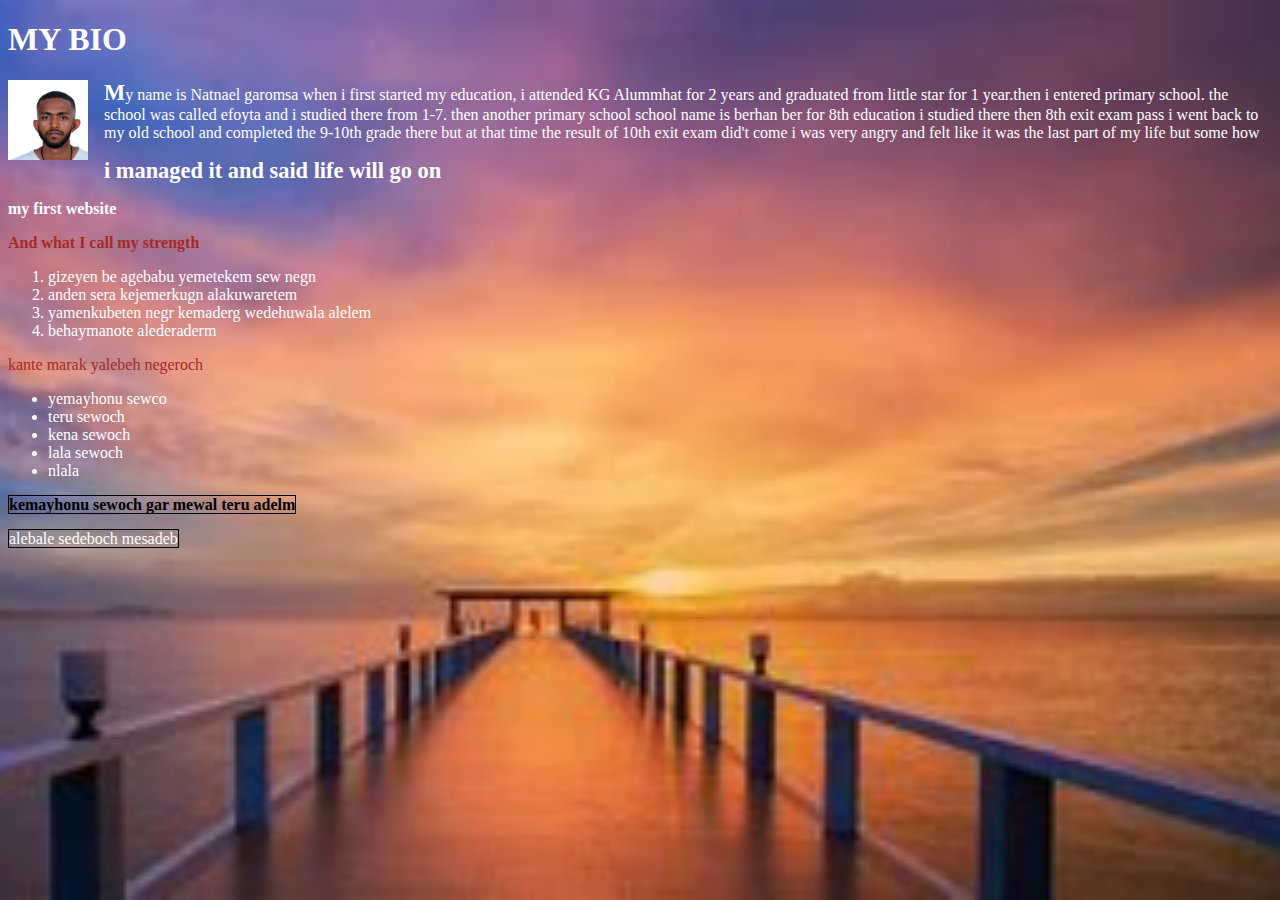
<file: HTML/about.html>
<!DOCTYPE html>
<html lang="en">

<head>
    <meta charset="UTF-8">
    <meta name="viewport" content="width=device-width, initial-scale=1.0">
    <title>Document</title>
    <link rel="stylesheet" href="file css/styles.css"/>

</head>

<body class="back">
    
    <h1>MY BIO </h1>
    
   <div class="tweet"><img src="images/DSC_7337.JPG" alt=""></div>
   <p>
   <strong class="first-letter">M</strong>y name is Natnael garomsa when i first started my education, i attended KG Alummhat for 2 years and graduated
    from little star for 1 year.then i entered primary school. the school was called efoyta and i studied there
    from 1-7. then another primary school school name is berhan ber for 8th education i studied there then 8th exit
    exam pass i went back to my old school and completed the 9-10th grade there but at that time the result of 10th
    exit exam did't come i was very angry and felt like it was the last part of my life but some how </p> <p class="pre">i managed it
    and said life will go on</p>
    <strong> my first website </strong> 

    <p style="color: brown; font-weight: bold;">And what I call my strength</p>
   
        <ol>
            <li>gizeyen be agebabu yemetekem sew negn</li>
            <li>anden sera kejemerkugn alakuwaretem </li>
            <li>yamenkubeten negr kemaderg wedehuwala alelem</li>
            <li>behaymanote alederaderm</li>
        </ol>
   

   <p>
    <p class="merak">kante marak yalebeh negeroch</p>
      <ul>
        <li>yemayhonu sewco</li>
        <li>teru sewoch</li>
        <li>kena sewoch</li>
        <li>lala sewoch</li>
        <li>nlala</li>
    </ul>
        <p> <strong class="no"> <div><span>kemayhonu sewoch gar mewal teru adelm</span></div></strong></p>
        <p>
            <div>
                <span>alebale sedeboch mesadeb</span>
            </div>  </p>
    </p>


</body>

</html>
</file>
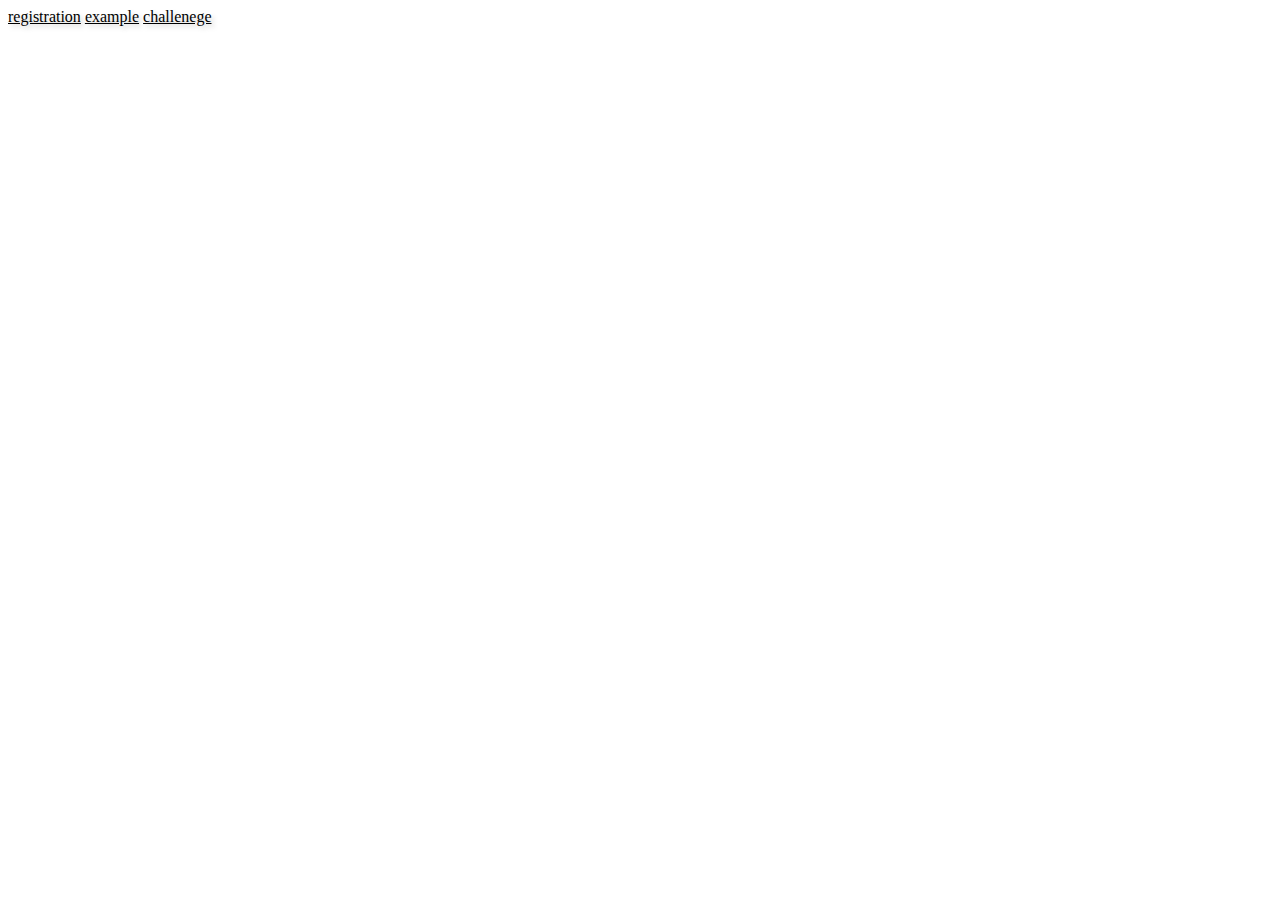
<file: HTML/ex.html>
<!DOCTYPE html>
<html lang="en">

<head>
    <meta charset="UTF-8">
    <meta name="viewport" content="width=device-width, initial-scale=1.0">
    <title>Document</title>
    <link rel="stylesheet" href="file css/styles.css" />


</head>

<body>
    
    <a class="regi" href="registration.html">registration</a>
  <a class="example" href="example.html">example</a>
  <a class="example" href="challenge.html"> challenege</a>

        

</body>

</html>
</file>
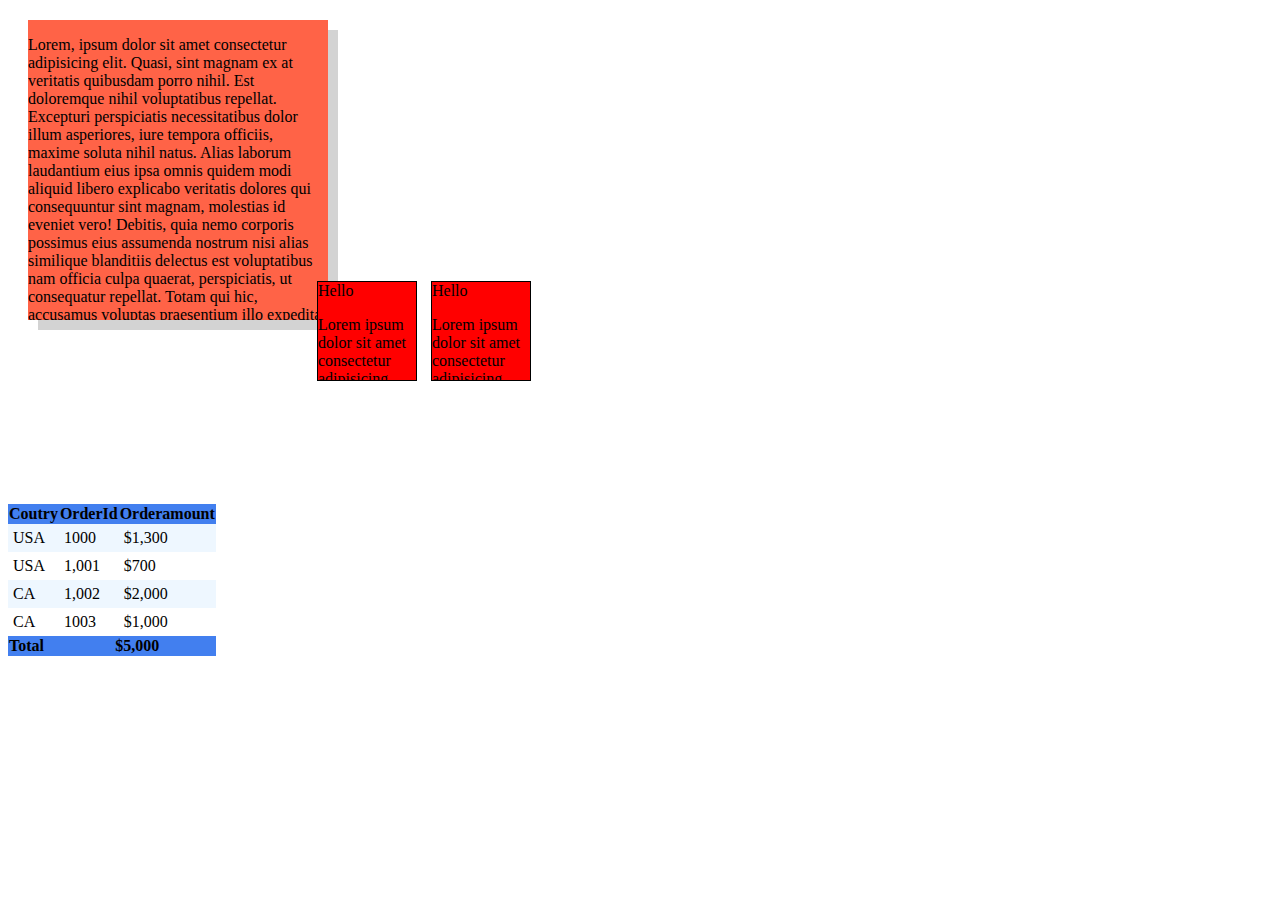
<file: HTML/example.html>
<!DOCTYPE html>
<html lang="en">
<head>
    <meta charset="UTF-8">
    <meta name="viewport" content="width=device-width, initial-scale=1.0">
    <title>Document</title>
    <link rel="stylesheet" href="file css/styles.css" />
    
</head>
<body>
    <table>


        <thead>
            <tr class="head">
                <th>Coutry</th>
                <th>OrderId</th>
                <th>Orderamount</th>
            </tr>
        </thead>
        <tr class="odd">
            <td>USA</td>
            <td>1000</td>
            <td>$1,300</td>

        </tr>
        <tr>
            <td>USA</td>
            <td>1,001</td>
            <td>$700</td>

        </tr>
        <tr class="odd">
            <td>CA</td>
            <td>1,002</td>
            <td>$2,000</td>

        </tr>
        <tr>
            <td>CA</td>
            <td>1003</td>
            <td>$1,000</td>

        </tr>
        <tbody>
        <tfoot>
            <tr>
                <th>Total</th>
                <th colspan="3" class="totalbirr">$5,000</th>
        </tfoot>
        </tr>



        <div class="shadow">
            <p>Lorem, ipsum dolor sit amet consectetur adipisicing elit. Quasi, sint magnam ex at veritatis quibusdam
                porro nihil. Est doloremque nihil voluptatibus repellat. Excepturi perspiciatis necessitatibus dolor
                illum asperiores, iure tempora officiis, maxime soluta nihil natus. Alias laborum laudantium eius ipsa
                omnis quidem modi aliquid libero explicabo veritatis dolores qui consequuntur sint magnam, molestias id
                eveniet vero! Debitis, quia nemo corporis possimus eius assumenda nostrum nisi alias similique
                blanditiis delectus est voluptatibus nam officia culpa quaerat, perspiciatis, ut consequatur repellat.
                Totam qui hic, accusamus voluptas praesentium illo expedita nostrum natus? Cum modi recusandae similique
                molestias rerum necessitatibus neque, quisquam alias debitis, numquam reprehenderit nulla sunt
                perferendis? Aut blanditiis illum incidunt vero exercitationem asperiores officiis facere commodi natus,
                tenetur esse vel harum nobis quia nam quis nihil, earum labore vitae omnis cupiditate. Non, molestias.
                Quaerat numquam facere nesciunt, iste adipisci, ad dolore nam, rerum exercitationem ipsam totam.
                Molestias veniam aliquam maiores nobis corporis incidunt nesciunt qui quisquam reiciendis quia facilis
                quod consequatur aperiam ratione ad, id sunt odit et vel! Non nisi, doloribus velit eum sequi a deserunt
                autem eius, quidem alias placeat adipisci tempore quasi facere tempora ipsa qui porro veritatis
                architecto similique fuga. Quasi mollitia commodi tenetur cupiditate iure explicabo.</p>
        </div>
        <div>

            <span class="ox">
                <p>Lorem ipsum dolor sit amet consectetur adipisicing elit. Ipsa quae earum vero error unde, totam
                    tenetur. Excepturi explicabo laudantium quod.</p>
            </span>
            <span class="ox">
                <p>Lorem ipsum dolor sit amet consectetur adipisicing elit. Ipsa quae earum vero error unde, totam
                    tenetur. Excepturi explicabo laudantium quod.</p>
            </span>
        </div>
    </table>




</body>
</html>
</file>
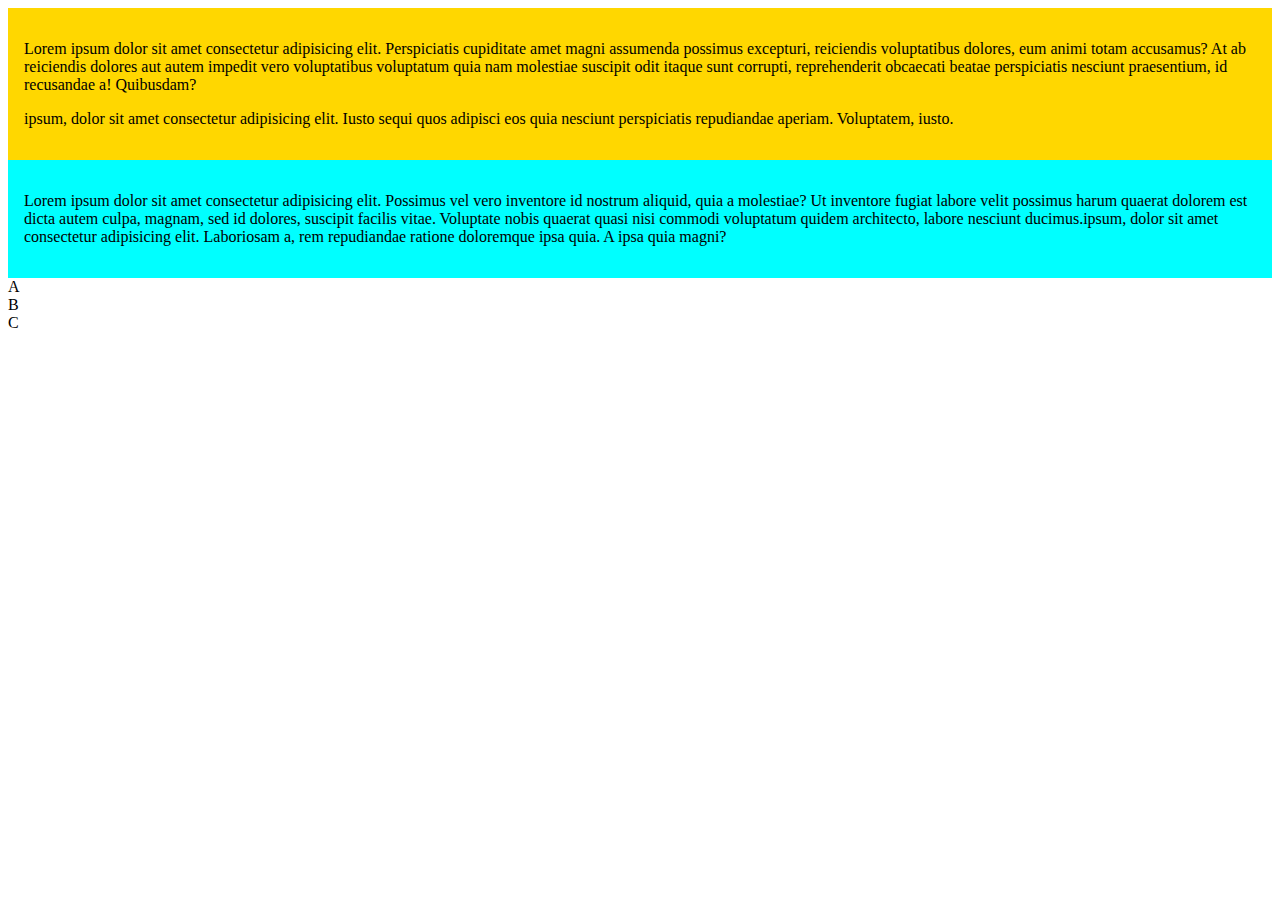
<file: HTML/flex.html>
<!DOCTYPE html>
<html lang="en">
<head>
    <meta charset="UTF-8">
    <meta name="viewport" content="width=device-width, initial-scale=1.0">
    <title>Document</title>
    <link rel="stylesheet" href="file css/styles.css">
</head>
<body>
    
   <div class="continer">
    <div class="contane">
        <div class="boxx"><p>Lorem ipsum dolor sit amet consectetur adipisicing elit. Perspiciatis cupiditate amet magni assumenda possimus excepturi, reiciendis voluptatibus dolores, eum animi totam accusamus? At ab reiciendis dolores aut autem impedit vero voluptatibus voluptatum quia nam molestiae suscipit odit itaque sunt corrupti, reprehenderit obcaecati beatae perspiciatis nesciunt praesentium, id recusandae a! Quibusdam?</p> ipsum, dolor sit amet consectetur adipisicing elit. Iusto sequi quos adipisci eos quia nesciunt perspiciatis repudiandae aperiam. Voluptatem, iusto.</p></div>
        <div class="boxx"><p>Lorem ipsum dolor sit amet consectetur adipisicing elit. Possimus vel vero inventore id nostrum aliquid, quia a molestiae? Ut inventore fugiat labore velit possimus harum quaerat dolorem est dicta autem culpa, magnam, sed id dolores, suscipit facilis vitae. Voluptate nobis quaerat quasi nisi commodi voluptatum quidem architecto, labore nesciunt ducimus.ipsum, dolor sit amet consectetur adipisicing elit. Laboriosam a, rem repudiandae ratione doloremque ipsa quia. A ipsa quia magni?</p></div>
     </div>
    <div class="flex box-one">A</div>
    <div class="flex">B</div>
    <div class="flex">C</div>
   </div>

 




</body>
</html>
</file>
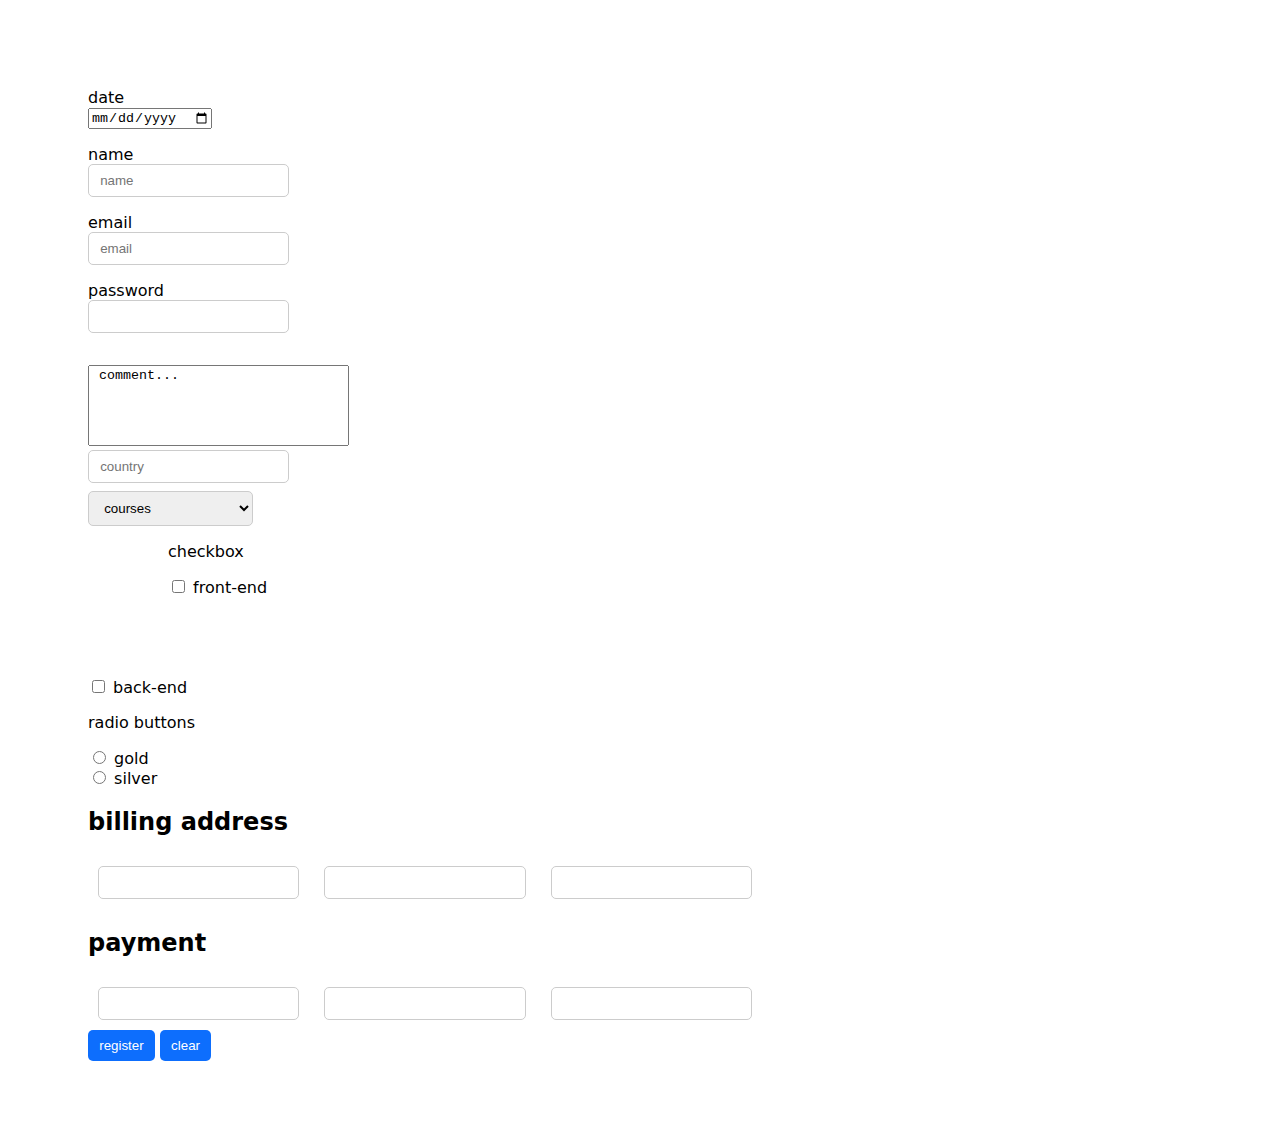
<file: HTML/registration.html>
<!DOCTYPE html>
<html lang="en">

<head>
    <meta charset="UTF-8">
    <meta name="viewport" content="width=device-width, initial-scale=1.0">
    <title>Document</title>
    <link rel="stylesheet" href="file css/styles.css" />
</head>

<body class="allbody">
    <form class="form" action="">

        <div class="form-group">
            <label for="date">date</label>
            <input type="date">
        </div>
        <div class="form-group">
            <label for="name">name</label>
            <input type="text" placeholder="name">
        </div>
        <div class="form-group">
            <label for="name">email</label>
            <input type="email" placeholder="email">
        </div>
        <div class="form-group">
            <label for="name">password</label>
            <input type="password" maxlength="7" />
        </div>


        <textarea cols="30" rows="5"> comment...</textarea>
        </div>
        <div>
            <input type="text" list="country" placeholder="country">

            <datalist id="country">
                <optgroup>

                    <option value="ethiopa"></option>
                    <option value="usa"></option>
                    <option value="england"></option>
                    <option value="asia"></option>
                </optgroup>

            </datalist>
        </div>
        <div>
            <select class="select">
                <optgroup>
                    <option value=""> courses</option>

                    <option value="">front-end courses</option>
                    <option value="1">html</option>
                    <option value="2">css</option>
                    <option value="3">javascript</option>

                </optgroup>
                <optgroup>
                    <option value="">back-end courses</option>
                    <option value="1">html</option>
                    <option value="2">css</option>
                    <option value="3">javascript</option>

                </optgroup>
            </select>
        </div>

        <div class="center">
            <p>checkbox</p>
            <input type="checkbox" id="front-end" />
            <span<label="label-inline" for="front-end">front-end</span>
        </div>
        <div>
            <input type="checkbox" id="back-end">
            <label<label="label-inline" for="back-end">back-end</label>
        </div>
        <div>
            <p>radio buttons</p>
            <input type="radio" name="memeberships" id="gold">
            <label<class="label-inline" for="gold">gold</label>
        </div>
        <div><input type="radio" name="memeberships" id="silver">
            <label<class="label-inline" for="silver">silver</label>
        </div>



        <div class="field">
            <section>
                <h2>billing address</h2>

                <input class="space" type="text">
                <input class="space" type="text">
                <input class="space" type="text">

            </section>
        </div>

        <section>
            <h2>payment</h2>
            <div>
                <input class="space" type="text">
                <input class="space" type="text">
                <input class="space" type="text">
            </div>
        </section>
        </div>
        <button class="button" type="register">register</button>
        <button class="button" type="clear">clear</button>
        <div>
    </form>
</body>

</html>
</file>
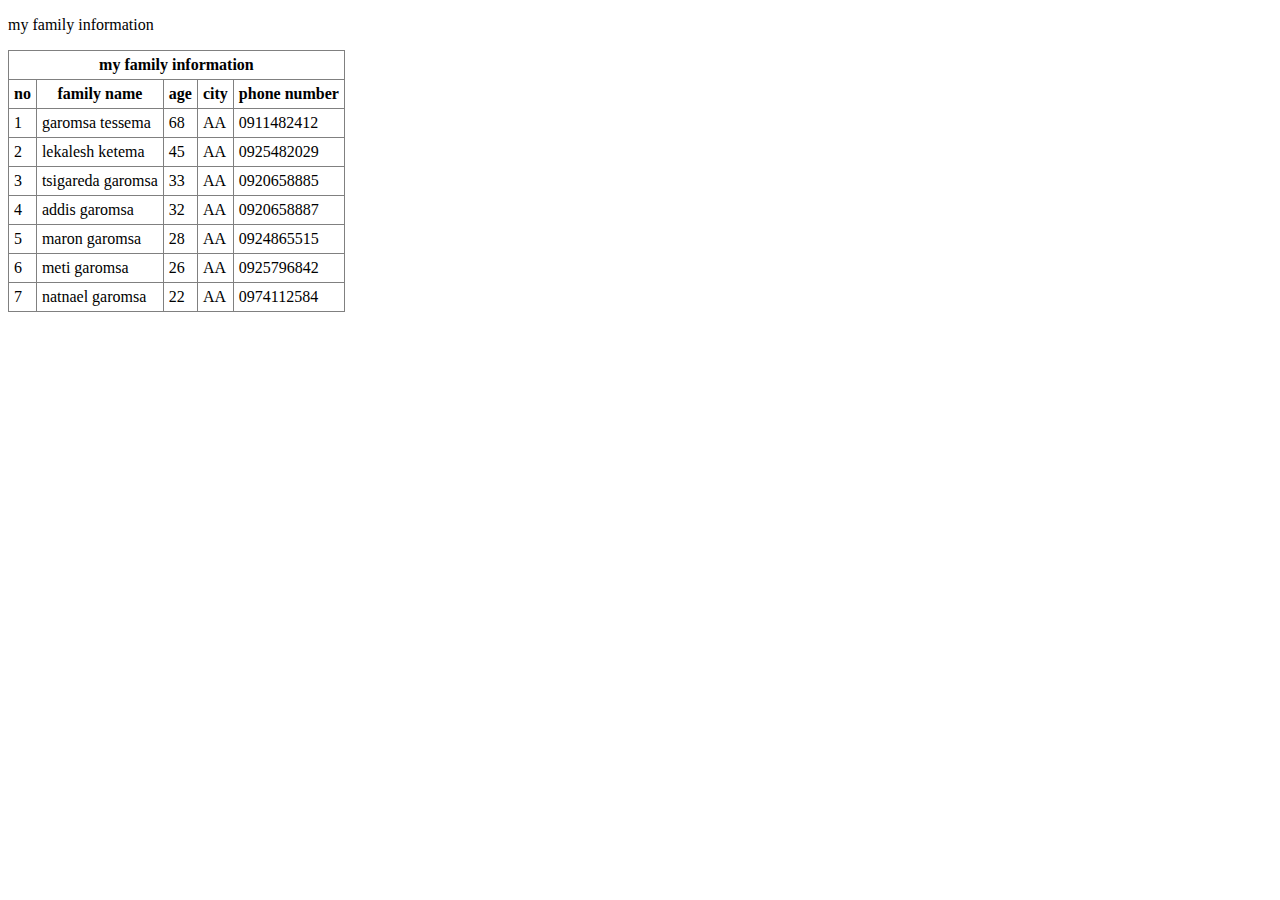
<file: HTML/my my/myfamily.html>
<!DOCTYPE html>
<html lang="en">

<head>
    <meta charset="UTF-8">
    <meta name="viewport" content="width=device-width, initial-scale=1.0">
    <title>Document</title>
    <style>
        table,
        td,
        th {
            border: 1px solid gray;
            border-collapse: collapse;
            padding: 5px;
        }
    </style>
</head>

<body>
    <p>
    <dl>
        <dt> my family information</dt>
    </dl>


    </p>
    <table>
        <thead>
            <tr>
                <th colspan="5">my family information</th>
            </tr>
            <tr>
                <th>no</th>
                <th><strong>family name</strong></th>
                <th><strong>age </strong></th>
                <th><strong>city</strong></th>
                <th><strong>phone number</strong></th>
            </tr>
        </thead>


        <tr>
            <td>1</td>
            <td>garomsa tessema</td>
            <td>68</td>
            <td>AA</td>
            <td>0911482412</td>
        </tr>
        <tr>
            <td>2</td>
            <td>lekalesh ketema</td>
            <td>45</td>
            <td>AA</td>
            <td>0925482029</td>
        </tr>
        <tr>
            <td>3</td>
            <td>tsigareda garomsa</td>
            <td>33</td>
            <td>AA</td>
            <td>0920658885</td>
        </tr>
        <tr>
            <td>4</td>
            <td>addis garomsa</td>
            <td>32</td>
            <td>AA</td>
            <td>0920658887</td>
        </tr>
        <tr>
            <td>5</td>
            <td>maron garomsa</td>
            <td>28</td>
            <td>AA</td>
            <td>0924865515</td>
        </tr>
        <tr>
            <td>6</td>
            <td>meti garomsa</td>
            <td>26</td>
            <td>AA</td>
            <td>0925796842</td>
        </tr>
        <tr>
            <td>7</td>
            <td>natnael garomsa</td>
            <td>22</td>
            <td>AA</td>
            <td>0974112584</td>
        </tr>

    </table>

</body>

</html>
</file>
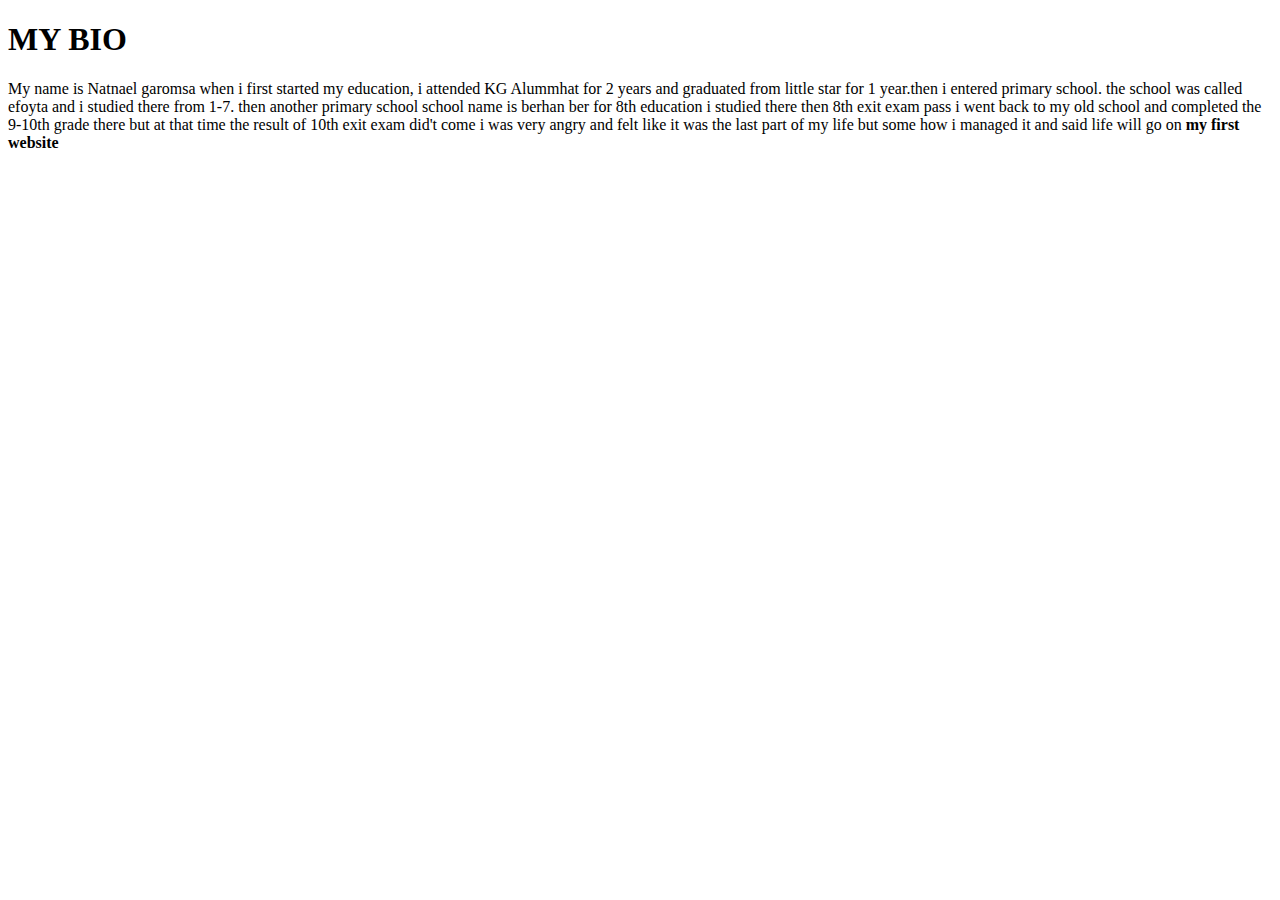
<file: HTML/images/company/about.html>
<!DOCTYPE html>
<html lang="en">
<head>
    <meta charset="UTF-8">
    <meta name="viewport" content="width=device-width, initial-scale=1.0">
    <title>Document</title>
</head>
<body>
    <p> 
        <h1>MY BIO </h1>
         My name is Natnael garomsa when i first started my education, i attended KG Alummhat for 2 years and graduated
            from little star for 1 year.then i entered primary school. the school was called efoyta and i studied there
            from 1-7. then another primary school school name is berhan ber for 8th education i studied there then 8th exit
            exam pass i went back to my old school and completed the 9-10th grade there but at that time the result of 10th
            exit exam did't come i was very angry and felt like it was the last part of my life but some how i managed it
            and said life will go on
            <strong> my first website </strong> </p>
           
</body>
</html>
</file>
<file: HTML/file css/styles.css>
/*my bio exersises*/
.back {
    background: url(../images/OIP\ \(1\).jpg);
    background-repeat: no-repeat;
    background-size:cover;
    background-attachment: fixed;
    background-position-x: center;

   

}

.back{
    color: white;
}
.tweet{
    background-color: gold;
    float: left;
    height: 5rem;
    margin-right:1rem;
    width: 5rem;
   overflow: hidden;
}

        img {

            border-radius: 0px;
            float: left;
            margin-right: 10px;
            width: 100px;
        }

        .section {
            font-weight: bold;
        }
     
        ul li:nth-child(0n){
            color: deeppink;
        
        }
.first-letter{
    font-weight: bold;
    font-size: 140%;
}

        a:hover,
    a:focus {
        color:red;
    }


    .pre::first-line {
        font-size: 140%;
        font-weight: bold;
    }
    ::selection{
        background-color: brown;
    }


    .yemayhonuu{
        border: 1px solid gray;
        color: blue;
      
    }
.no {
    border: inherit;
    color: initial;
}
.merak {
    color: brown;
    
}
span {
    border: 1px solid black;
}
   


.box { 
   
    background: rgb(188,212,57);
align-items: center;
background: linear-gradient(90deg, rgba(188,212,57,1) 19%, rgba(21,151,123,1) 68%);
box-shadow: 0 0 30px gray;
display: flex;
flex-direction: column;

    
}
.p{
    color: white;
    text-shadow: 3px 3px 5px rgba(0, 0, 0, 0.2) ;
}
a{
    color: rgb(255, 230, 0);
    text-shadow: 3px 3px 5px rgba(0, 0, 0, 0.2);
    
   
}
.images{
   
    
    align-items: center;
    height: 400px;
    margin: 50px;
    width: 400px;
   
}


/* table exercise*/
*, ::before,::after {
    box-sizing: border-box;
}


table{     
    border-collapse: collapse;
    margin-top: 50px;
}
th {
    background-color: #427fef;
}
td{
    
    border-color: #c4dcf3;
    border: 0px solid gray;
    padding: 5px;
   
}
.odd {
    background-color: #eef7ff;
}
.black{
    color: black;
    
}

.shadow {
    background-color: tomato;
    box-shadow:10px 10px  lightgray;
    font-family:Roboto;
    font-size: medium;
    height: 300px;
    margin: 20px;
    overflow: scroll;
    width: 300px;
   }
   tfoot{
    text-align: left;
   }
   .totalbirr{
    text-align: center;
   }


   .ox{
   
    background-color: red;
    bottom: 4rem;
    display: inline-block;
    display: inline-block;
    height: 100px;
    left: 19rem;
    margin: 5px;
    overflow: scroll;
    position: relative;
    width: 100px;
    z-index: 1;
   }
   .ox::before{
    content:"Hello";
   
   }

   
   .ox{
   
    background-color: red;
    font-display: swap;
    height: 100px;
    width: 100px;
   }
/*flexbox
   .continer{
    align-content: center;
    align-items: center;
    border: 2px solid lightgrey;
    display: flex;
    flex-direction: row;
    height: 90vh;
    justify-content: space-evenly;
   }
.flex{
    
    background-color: gold;
    flex-basis: 15rem;
    flex-shrink: 1;
    height: 5rem;
    margin: 1rem;
    width: 5rem;
}*/
.box-one {
    flex-basis: 15rem;
align-self:center;
}

.contine{
    display: flex;
    flex-direction: column;
   
}
.boxx{
    background-color: gold;
    padding: 1rem;
}
.boxx:nth-of-type(2){
    background-color: aqua;
}
@media screen and (min-width:600px) {
    .contine{
        flex-direction: column;
    }
    
}


/*form*/
.form{
    font-family: system-ui, -apple-system, BlinkMacSystemFont, 'Segoe UI', Roboto, Oxygen, Ubuntu, Cantarell, 'Open Sans', 'Helvetica Neue', sans-serif;
padding: 5rem;
}
label{
    display: block;
}
input[type='text'],
input[type='email'],
input[type='password'],
input[type='password'],
input[type='textarea']
 {
    border: 1px solid #ccc;
    border-radius: 5px;
    padding: 0.5rem 0.7rem;
}
input[type="text"]:focus,
input[type="email"]:focus,
input[type="password"]:focus,
input[type="date"]:focus,
input[type="textarea"]:focus
{
    border-color: #7db0fb;
    box-shadow: 0 0 0 4px rgb(24,117, 255, 0.25);
    outline: 0;
}
.form-group{
    margin-bottom: 1rem;
}
.button{
    background-color: #0d6efd;
    border-radius: 5px;
    border: 0;
    color: #fff;
    padding: 0.5rem 0.7rem;
}
textarea{
    margin-top: 1rem;
    resize: none;
}
.select{
    border-radius: 5px;
    border: 1px solid #ccc;
    margin-top: 0.5rem;
    padding: 0.5rem 0.7rem;
}
fieldset{
    border: 0;
  
}
.space{
    margin: 10px;
}
.regi,.example,.challenege{
    color: black;
}


/*exersise challenge*/

.mob {
         border: 2px solid #ccc;
    background-color: black;
   align-items: center;
   display: flex;
   flex-direction:row;
   gap: 1rem;
   justify-content: end;
   padding: 10px;
   
}


.boxxx{
 
color: white;
}
.mobi {
         
    background-color: black;
   color: white;
   display: flex;
   padding: 10px;
  justify-content: center;
   
}
.mobi{
   gap: 1rem;
}


/*challlenge2 */


.chall{
    align-items: center;
    border: 2px solid #ccc;
    column-gap: 1rem; 
    display: grid;
    grid-template: repeat(4, 100px)/ repeat(2, 100px);
    height: 80vh;
    justify-content: center;
    justify-items: center;
    margin-top: 5rem;
    row-gap: 1rem;
 align-content: center;
}
.chall{
    background-color: blue;
    
}

.image {
  margin: 1rem;
 
} 

.challl{
  
    align-items: center;
    border: 2px solid #ccc;
    column-gap: 1rem;
    display: grid;
    grid-template: repeat 30fr 70fr/ repeat 30fr 70fr;
    height: 100vh;
    justify-content: center;
    justify-items: center;
    margin-top: 10rem;
    overflow: scroll;
    row-gap: 1rem;
 align-content: center;
   
}
.challl{
    background-color: lightblue;
    
}




.challll{
    align-items: center;
    border: 2px solid #ccc;
    column-gap: 1rem;
    display: grid;
    grid-template: repeat(4, 100px)/ repeat(2, 100px);
    height: 80vh;
    justify-content: center;
    justify-items: center;
    margin-top: 5rem;
    row-gap: 1rem;
 align-content: center;
   
   
}

.challll{
    background-color: rgb(131, 94, 94);
    
}



/*challenge 3*/

.unorder list{
    color: black;
}
.continerr{
 
    border: 2px solid black;
   margin-top: 2rem;
  font-family: serif;
  font-size: 62.5%;
  
}
.margin{
    margin: 1rem;
}
.imageforchalleng3{
    width: 100%;
}
.heading{
    font-family: sans-serif;
}
/*challeneg4*/

.challege4 {
    background: url(../images/jeremy.jpg);
    margin-top: 2rem;
color: white;
height: 70vh;

}
.heightt {
    height:80vh;
    margin: 3rem;
  font-size: medium;
   
}
.hubble {
    margin: 8rem;
    text-align: center;
}
.year{
   
    
    background-color: #ccc;
    border: px solid black;
    margin-top: 2rem;
    text-align: center;
   color: black;
   display: inline;
   padding: 5px;
}
/*challenge 5*/

.icons{
    background: #2a2138;
    height: 100vh;
    margin-top: 2rem;
    width: 100%;
   color: white;
  

}  
.dash{
    margin: 1rem;
    padding: 1rem;
  text-align: start;
}
.dash:hover{
    color: #ccc;
}
    
/*challenge 6*/
.sign{
    
    background: #f5f5f5;
    height: 80vh;
    margin-top: 2rem;
    text-align: center;
    width: 100%;
}
.sign{
    padding-top: 10rem;
    padding-right:1rem;
    
   
}


 .input:focus{
    border-color: #ced4da;
   
 }
 .input{
    border-radius: 13px;
    border-color: #86b7fe;
    box-shadow:#b9d3fa;
    margin: 2px;
 }
 
 .signin {
    background-color: #0d6efd;
    border-radius: 13px;
    border: 0;
    color: #fff;
    padding: 0.5rem 0.7rem;
    width: 12rem;
}

/*challenege 7*/




.transform1{
    display: flex;
    background-color: gold;
    border:2px solid #c4dcf3;
text-align: justify;
text-indent: 3rem;
}
.transform1{
    margin-top: 10rem;

}

.transform1:hover{
    transform-origin: 0 50%;
    transform:perspective(200px) rotate(45deg);
background-color: lightblue;
transition: transform 0.5s linear 1s;
}

.transform2{
    
    background-color: #7db0fb;
  
}
.transform2{
    width: 100px;
    height: 100px;
   display: flex;
   overflow: scroll;
  margin-top: 3rem;
  animation-name: pop ;
  animation-duration: 4s;
  animation-delay: 1s;
  animation-iteration-count: infinite;
  animation-timing-function: ease-in;
  animation-direction: alternate;
 
}
.transform2:hover{
    transform-origin: 0 50%;
    transform:perspective(200px) rotate(45deg);
background-color: lightblue;
transition: transform 0.5s linear 1s;

}
.center{
    align-items: center;
   overflow: hidden;
  padding-bottom: 5rem;
  padding-left: 5rem;
  overflow: scroll;
}
 @keyframes pop {
    0%{
        transform: scale(1);
    }
    25%{
        transform: scale(1.3);
    }
    50%{
        transform: rotate(45deg);
        background-color: tomato;
    }
    100%{
        transform:rotate(0);
    }
 }
</file>
